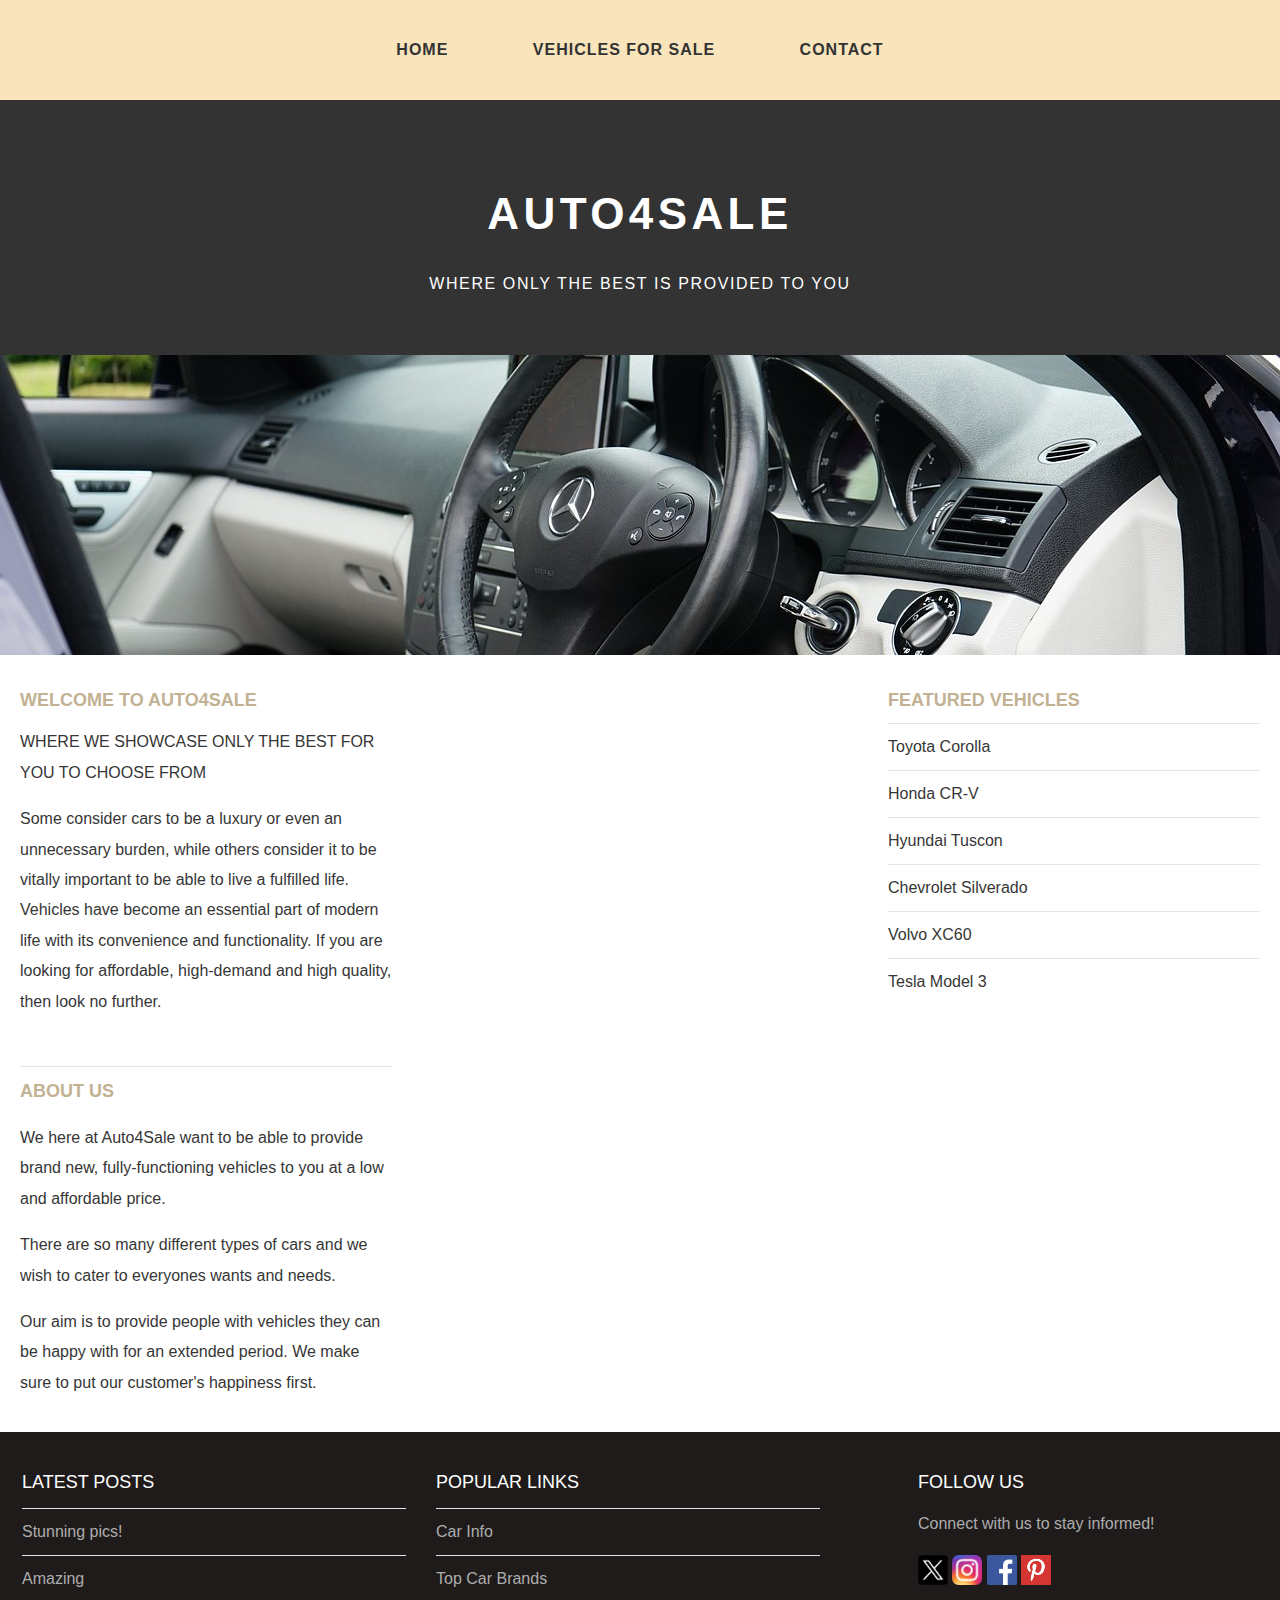
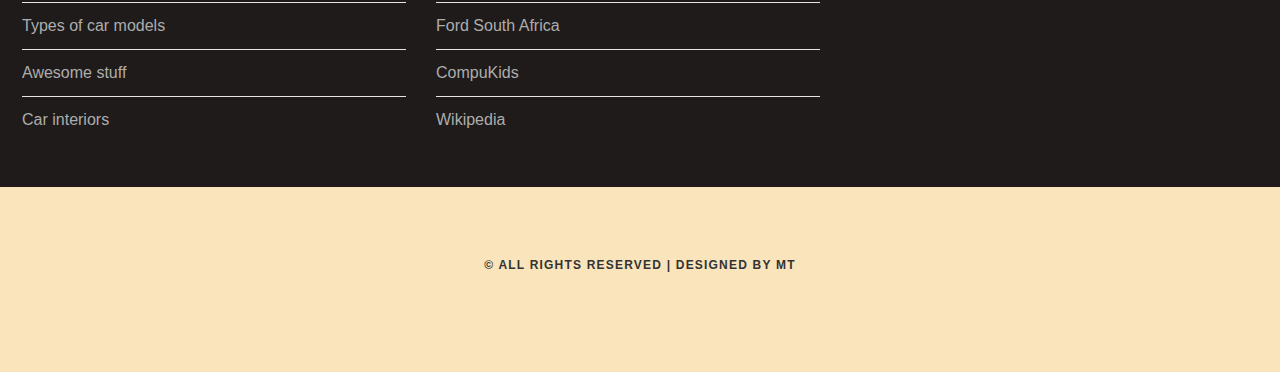
<file: index.html>
<!DOCTYPE html>

<html>

    <head>
        <title>Auto4Sale</title>
        <link rel="stylesheet" href="style.css"/>
    </head>

    <body>
        <div id="menu">
            <ul>
                <li><a href="#">Home</a></li>
                <li><a href="forsale.html">Vehicles for Sale</a></li>
                <li><a href="contact.html">Contact</a></li>
            </ul>
        </div>


        <div id="header">
            <h1>AUTO4SALE</h1>
            <p>WHERE ONLY THE BEST IS PROVIDED TO YOU</p>
        </div>


        <div id="banner">
            <img src="images/pic01.jpg"/>
        </div>


        <div id="page">

            <div id="content">
                <h2>Welcome to Auto4Sale</h2>
                <p>WHERE WE SHOWCASE ONLY THE BEST FOR YOU TO CHOOSE FROM</p>

                <p>Some consider cars to be a luxury or even an unnecessary burden, while others consider it to be vitally important to be able to live a fulfilled life. Vehicles have become an essential part of modern life with its convenience and functionality. If you are looking for affordable, high-demand and high quality, then look no further.</p> <br/>

                <h2 id="about">About Us</h2>
                <p>We here at Auto4Sale want to be able to provide brand new, fully-functioning vehicles to you at a low and affordable price.</p>
                <p>There are so many different types of cars and we wish to cater to everyones wants and needs.</p>
                <p>Our aim is to provide people with vehicles they can be happy with for an extended period. We make sure to put our customer's happiness first. </p> <br/>
            </div>

            <div id="sidebar">
                <h2>Featured Vehicles</h2>

                <ul class="styled">
                    <li>Toyota Corolla</li>
                    <li>Honda CR-V</li>
                    <li>Hyundai Tuscon</li>
                    <li>Chevrolet Silverado</li>
                    <li>Volvo XC60</li>
                    <li>Tesla Model 3</li>
                </ul>
            </div>

        </div>


        <div id="footer">
            <div id="box1">
                <h2>Latest Posts</h2>
                <ul class="styled">
                    <li><a href="#">Stunning pics!</a></li>
                    <li><a href="#">Amazing</a></li>
                    <li><a href="#">Types of car models</a></li>
                    <li><a href="#">Awesome stuff</a></li>
                    <li><a href="#">Car interiors</a></li>
                    </ul>
            </div>

            <div id="box2">
                <h2>Popular Links</h2>
                <ul class="styled">
                    <li><a href="https://www.car.info/en-se/brands">Car Info</a></li>
                    <li><a href="https://aelieve.com/rankings/websites/category/automotive/top-car-brands/">Top Car Brands</a></li>
                    <li><a href="https://www.ford.co.za">Ford South Africa</a></li>
                    <li><a href="https://compukids.org">CompuKids</a></li>
                    <li><a href="https://en.wikipedia.org/wiki/Main_Page">Wikipedia</a></li>
                    </ul>
            </div>

            <div id="box3">
                <h2>Follow Us</h2>
                <p>Connect with us to stay informed!</p>
                <a href="#"><img src="images/twitter.png" height="30"/></a>
                <a href="#"><img src="images/instagram.png" height="30"/></a>
                <a href="#"><img src="images/facebook.png" height="30"/></a>
                <a href="#"><img src="images/pinterest.png" height="30"/></a>
            </div>

        </div>

        
        <div id="copyright">
            <p>&copy; All Rights Reserved | Designed by MT</p>
        </div>
    </body>

</html>
</file>
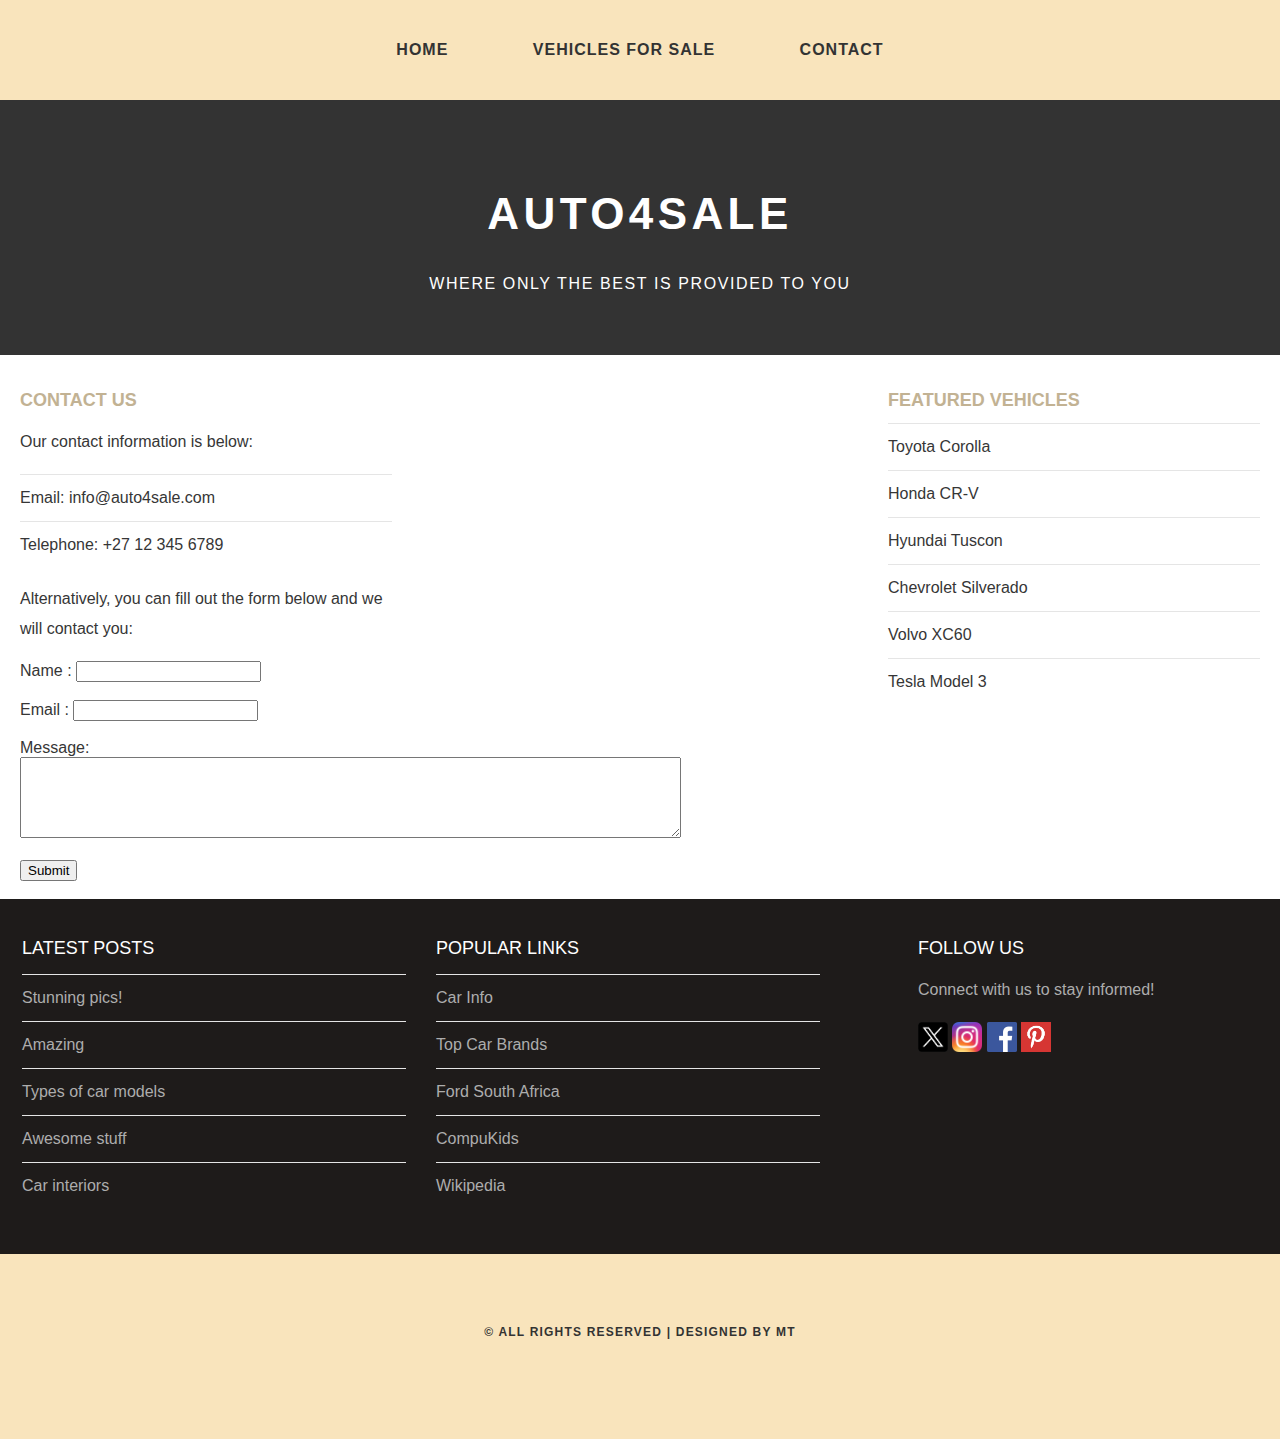
<file: contact.html>
<!DOCTYPE html>

<html>

    <head>
        <title>Auto4Sale</title>
        <link rel="stylesheet" href="style.css"/>
    </head>

    <body>
        <div id="menu">
            <ul>
                <li><a href="index.html">Home</a></li>
                <li><a href="forsale.html">Vehicles for Sale</a></li>
                <li><a href="#">Contact</a></li>
            </ul>
        </div>


        <div id="header">
            <h1>AUTO4SALE</h1>
            <p>WHERE ONLY THE BEST IS PROVIDED TO YOU</p>
        </div>


        <div id="page">

            <div id="content">
                <h2>Contact Us</h2>
                
                <p>Our contact information is below:</p>
                <ul class="styled">
                <li>Email: info@auto4sale.com</li>
                <li>Telephone: +27 12 345 6789</li>
                </ul>
                
                <p>Alternatively, you can fill out the form below and we will contact you:</p>
                <form>
                Name     : <input type="text" /><br/><br/>
                Email     : <input type="email" /><br/><br/>
                Message: <textarea cols="80" rows="5"></textarea><br/><br/>
                <input type="submit" value="Submit"/><br/><br/>
                </form>
            </div>

            <div id="sidebar">
                <h2>Featured Vehicles</h2>

                <ul class="styled">
                    <li>Toyota Corolla</li>
                    <li>Honda CR-V</li>
                    <li>Hyundai Tuscon</li>
                    <li>Chevrolet Silverado</li>
                    <li>Volvo XC60</li>
                    <li>Tesla Model 3</li>
                </ul>
            </div>

        </div>


        <div id="footer">
            <div id="box1">
                <h2>Latest Posts</h2>
                <ul class="styled">
                    <li><a href="#">Stunning pics!</a></li>
                    <li><a href="#">Amazing</a></li>
                    <li><a href="#">Types of car models</a></li>
                    <li><a href="#">Awesome stuff</a></li>
                    <li><a href="#">Car interiors</a></li>
                    </ul>
            </div>

            <div id="box2">
                <h2>Popular Links</h2>
                <ul class="styled">
                    <li><a href="https://www.car.info/en-se/brands">Car Info</a></li>
                    <li><a href="https://aelieve.com/rankings/websites/category/automotive/top-car-brands/">Top Car Brands</a></li>
                    <li><a href="https://www.ford.co.za">Ford South Africa</a></li>
                    <li><a href="https://compukids.org">CompuKids</a></li>
                    <li><a href="https://en.wikipedia.org/wiki/Main_Page">Wikipedia</a></li>
                    </ul>
            </div>

            <div id="box3">
                <h2>Follow Us</h2>
                <p>Connect with us to stay informed!</p>
                <a href="#"><img src="images/twitter.png" height="30"/></a>
                <a href="#"><img src="images/instagram.png" height="30"/></a>
                <a href="#"><img src="images/facebook.png" height="30"/></a>
                <a href="#"><img src="images/pinterest.png" height="30"/></a>
            </div>

        </div>

        
        <div id="copyright">
            <p>&copy; All Rights Reserved | Designed by MT</p>
        </div>
    </body>

</html>
</file>
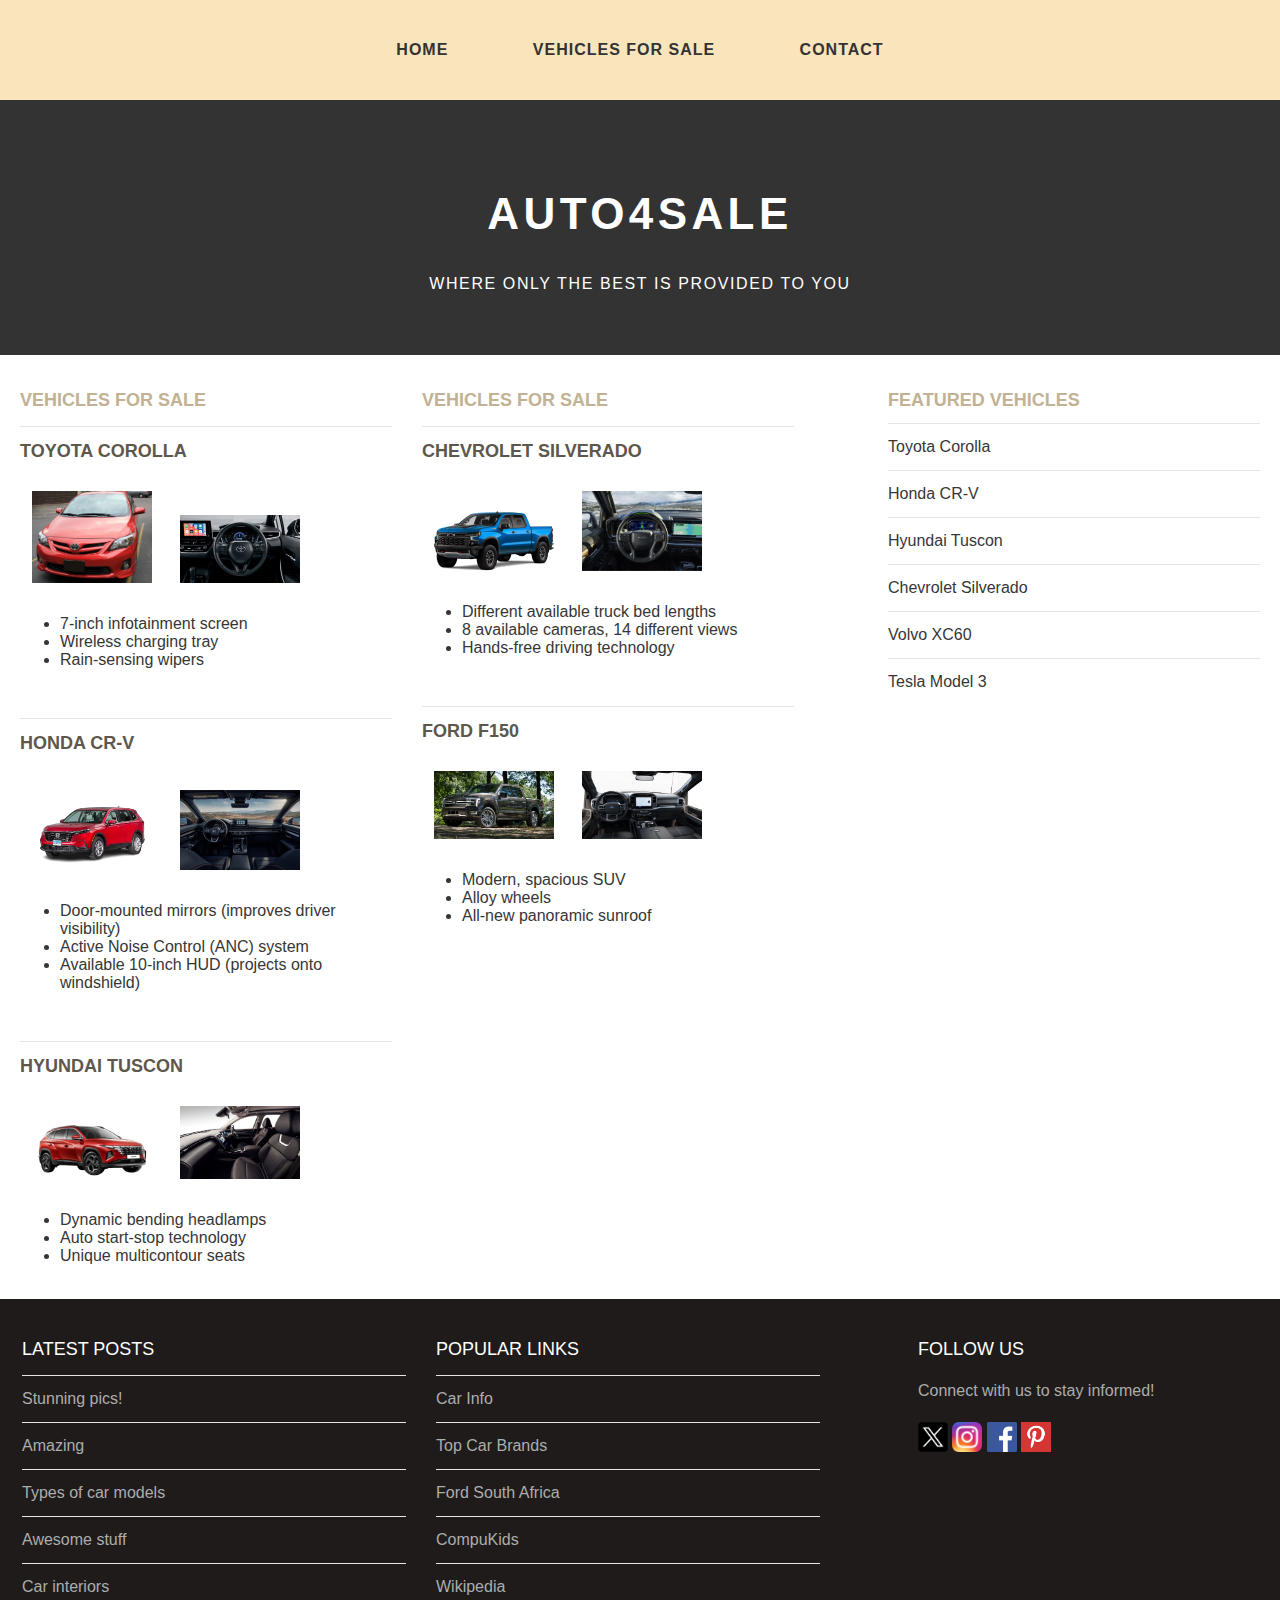
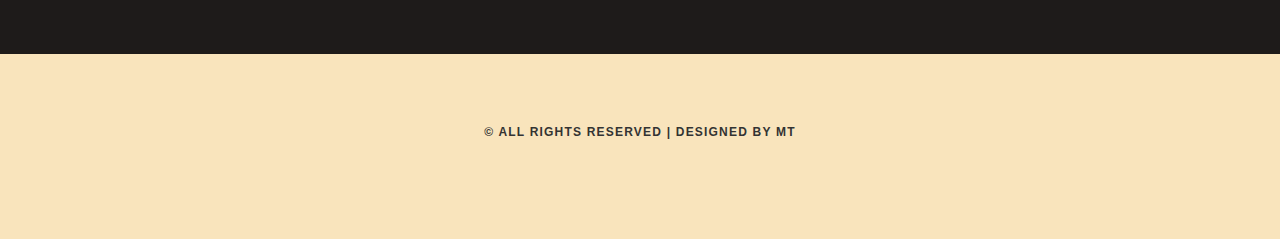
<file: forsale.html>
<!DOCTYPE html>

<html>

    <head>
        <title>Auto4Sale</title>
        <link rel="stylesheet" href="style.css"/>
    </head>

    <body>
        <div id="menu">
            <ul>
                <li><a href="index.html">Home</a></li>
                <li><a href="#">Vehicles for Sale</a></li>
                <li><a href="contact.html">Contact</a></li>
            </ul>
        </div>


        <div id="header">
            <h1>AUTO4SALE</h1>
            <p>WHERE ONLY THE BEST IS PROVIDED TO YOU</p>
        </div>



        <div id="page">

            <div id="content">
                <h2>Vehicles for Sale</h2>

                <div id="gallery">
                    <h2 id="auto">Toyota Corolla</h2>
                    <img src="images/corolla.jpg"/>
                    <img src="images/corolla2.jpg"/>

                    <ul>
                        <li>7-inch infotainment screen</li>
                        <li>Wireless charging tray</li>
                        <li>Rain-sensing wipers</li>
                    </ul>        
                
                    <br/>

                    <h2 id="auto">Honda CR-V</h2>
                    <img src="images/crv.webp"/>
                    <img src="images/crv2.webp"/>

                    <ul>
                        <li>Door-mounted mirrors (improves driver visibility)</li>
                        <li>Active Noise Control (ANC) system</li>
                        <li>Available 10-inch HUD (projects onto windshield)</li>
                    </ul>

                    <br/>

                    <h2 id="auto">Hyundai Tuscon</h2>
                    <img src="images/tuscon.webp"/>
                    <img src="images/tuscon2.jpe"/>

                    <ul>
                        <li>Dynamic bending headlamps</li>
                        <li>Auto start-stop technology</li>
                        <li>Unique multicontour seats</li>
                    </ul>

                    <br/>

                </div>

            </div>

            <div id="content2">
                <h2>Vehicles for Sale</h2>

                <div id="gallery">
                    <h2 id="auto">Chevrolet Silverado</h2>
                    <img src="images/silverado.avif"/>
                    <img src="images/silverado2.avif"/>

                    <ul>
                        <li>Different available truck bed lengths</li>
                        <li>8 available cameras, 14 different views</li>
                        <li>Hands-free driving technology</li>
                    </ul>
    
                    <br/>

                    <h2 id="auto">Ford F150</h2>
                    <img src="images/f150.webp"/>                     
                    <img src="images/f150.avif"/>
     
                    <ul>
                        <li>Modern, spacious SUV</li>
                        <li>Alloy wheels</li>
                        <li>All-new panoramic sunroof</li>
                    </ul>

                    <br/>
                </div>

            </div>


            <div id="sidebar">
                <h2>Featured Vehicles</h2>

                <ul class="styled">
                    <li>Toyota Corolla</li>
                    <li>Honda CR-V</li>
                    <li>Hyundai Tuscon</li>
                    <li>Chevrolet Silverado</li>
                    <li>Volvo XC60</li>
                    <li>Tesla Model 3</li>
                </ul>
            </div>

        </div>


        <div id="footer">
            <div id="box1">
                <h2>Latest Posts</h2>
                <ul class="styled">
                    <li><a href="#">Stunning pics!</a></li>
                    <li><a href="#">Amazing</a></li>
                    <li><a href="#">Types of car models</a></li>
                    <li><a href="#">Awesome stuff</a></li>
                    <li><a href="#">Car interiors</a></li>
                    </ul>
            </div>

            <div id="box2">
                <h2>Popular Links</h2>
                <ul class="styled">
                    <li><a href="https://www.car.info/en-se/brands">Car Info</a></li>
                    <li><a href="https://aelieve.com/rankings/websites/category/automotive/top-car-brands/">Top Car Brands</a></li>
                    <li><a href="https://www.ford.co.za">Ford South Africa</a></li>
                    <li><a href="https://compukids.org">CompuKids</a></li>
                    <li><a href="https://en.wikipedia.org/wiki/Main_Page">Wikipedia</a></li>
                    </ul>
            </div>

            <div id="box3">
                <h2>Follow Us</h2>
                <p>Connect with us to stay informed!</p>
                <a href="#"><img src="images/twitter.png" height="30"/></a>
                <a href="#"><img src="images/instagram.png" height="30"/></a>
                <a href="#"><img src="images/facebook.png" height="30"/></a>
                <a href="#"><img src="images/pinterest.png" height="30"/></a>
            </div>

        </div>

        
        <div id="copyright">
            <p>&copy; All Rights Reserved | Designed by MT</p>
        </div>
    </body>

</html>
</file>
<file: style.css>
/* **************************************** */
/* UNIVERSAL STYLES                         */
/* **************************************** */

body{
    margin: 0;
    padding: 0;
    background-color: white;
    font-family: sans-serif;
    font-size: 16px;
    font-weight: 400;
    color: #363636;
}

p{
    line-height: 190%;
}

a{
    text-decoration: none;
    color: #baab8d;
}

/* **************************************** */
/* MENU                                     */
/* **************************************** */

#menu{
    background-color: #f9e4bc;
    height: 100px;
}

#menu ul{
    margin: 0;
    padding: 0;
    list-style-type: none;
    text-align: center;
}

#menu li{
    display: inline-block;
}

#menu a{
    letter-spacing: 1px;
    text-decoration: none;
    text-align: center;
    text-transform: uppercase;
    font-size: 16px;
    line-height: 100px;
    color: #333333;
    font-weight: bolder;

    padding: 0 40px;
    border: none;
    display: block;
}

#menu a:hover{
    background-color: #e6d3ae;
}

/* **************************************** */
/* HEADER                                   */
/* **************************************** */

#header{
    padding: 60px 0px 40px 0;
    background-color: #333333;
    text-align: center;
}

#header h1{
    letter-spacing: 0.1em;
    font-size: 44px;
    color: white;
}

#header p{
    letter-spacing: 0.1em;
    color: white;
}

/* **************************************** */
/* BANNER                                   */
/* **************************************** */

#banner{
    height: 300px;
}

#banner img{
    width: 100%;
    height: 300px;
}

/* **************************************** */
/* PAGE                                     */
/* **************************************** */

#page{
    min-height: 400px;
    padding: 20px;
}

#page h2{
    margin-bottom: 12px;
    text-transform: uppercase;
    font-size: 18px;
    color: #c2b293;
    font-weight: bolder;
}

/* CONTENT */

#content{
    float: left;
    width: 30%;
    padding-right: 30px;
}

#content2{
    float: left;
    width: 30%;
    padding-right: 30px;
}

#about{
    border-top: solid 1px #e5e5e5;
    padding: 14px 0;
    padding-bottom: 5px;
}

#auto{
    border-top: solid 1px #e5e5e5;
    padding: 14px 0;
    padding-bottom: 5px;
    color: #5e574c !important;
}


/* ===== INFO ===== */

/* SIDEBAR */

#sidebar{
    float: right;
    width: 30%;
    padding-left: 30px;
}

/* LISTS */

ul.styled{
    margin: 0;
    padding: 0;
    list-style-type: none;
}

ul.styled li{
    border-top: solid 1px #e5e5e5;
    padding: 14px 0;
}

/* **************************************** */
/* FOOTER                                   */
/* **************************************** */

#footer{
    width: 100%;
    height: 330px;
    background-color: #1e1b1a;
    padding-top: 25px;
    padding-left: 22px;
    clear: both;
}

#footer h2{
    font-size: 18px;
    font-weight: 400;
    text-transform: uppercase;
    color: white;
}

#footer p{
    color: #adadad;
}

#footer a{
    color: #adadad;
}

#box1{
    float: left;
    width: 30%;
    padding-right: 30px;
}

#box2{
    float: left;
    width: 30%;
    padding-right: 30px;
}

#box3{
    float: right;
    width: 30%;
    padding-left: 30px;
}

/* **************************************** */
/* COPYRIGHT                                */
/* **************************************** */

#copyright{
    width: 100%;
    height: 130px;
    text-align: center;
    background-color: #f9e4bc;
    padding-top: 55px;
    clear: both;
}

#copyright p{
    font-size: 12px;
    letter-spacing: 0.1em;
    text-transform: uppercase;
    color: #333333;
    font-weight: bolder;
}

/* **************************************** */
/* GALLERY                                  */
/* **************************************** */

#gallery img{
    width: 120px;
    margin: 12px;
    -moz-transition: -moz-transform 0.5s ease-in;
	-webkit-transition: -webkit-transform 0.5s ease-in;
	-o-transition: -o-transform 0.5s ease-in;
}

#gallery img:hover{
    -moz-transform: scale(3);
	-webkit-transform: scale(3);
	-o-transform: scale(3);
}
</file>
